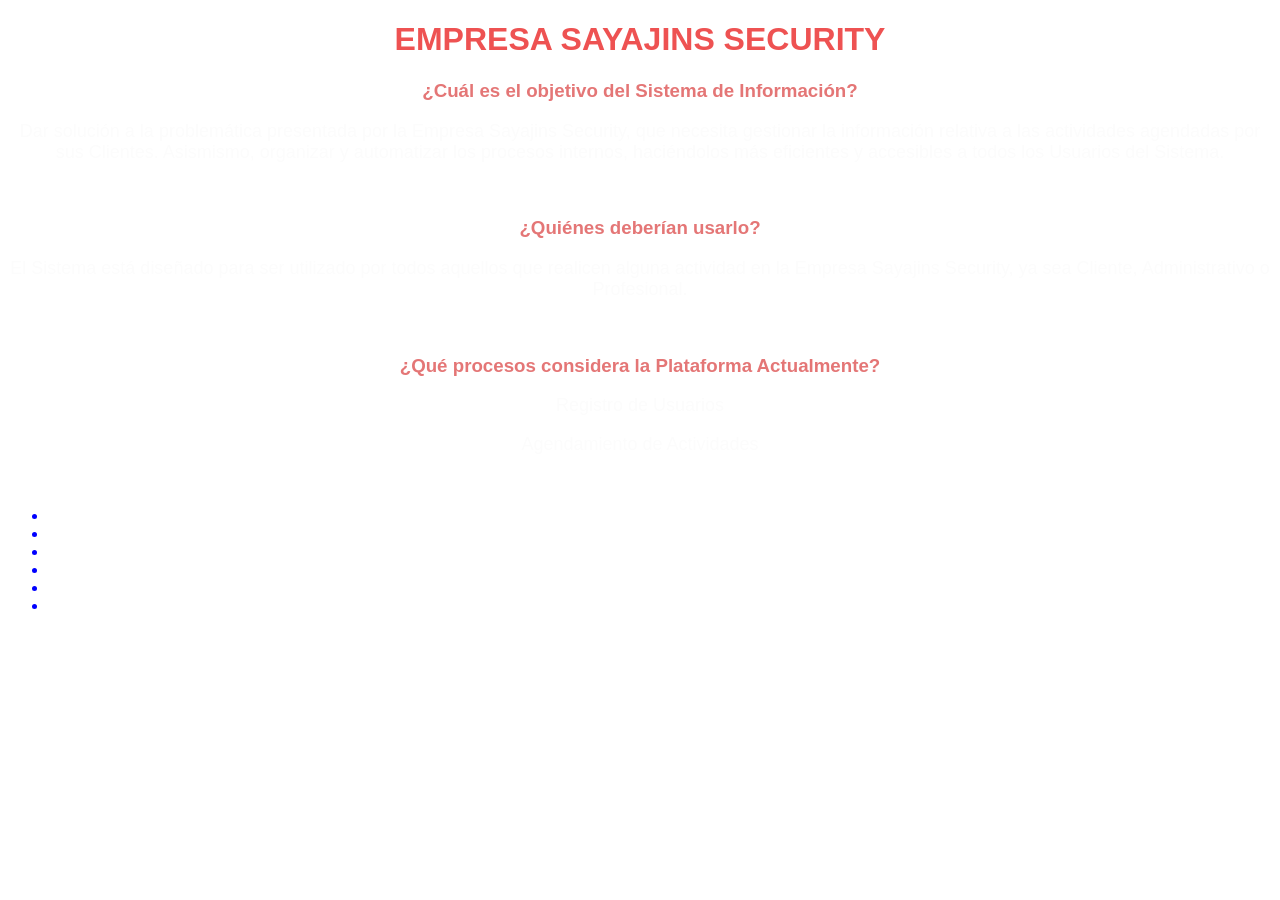
<file: index.html>
<!DOCTYPE html>
<html lang="en">

<head>
    <meta charset="UTF-8">
    <meta name="viewport" content="width=device-width, initial-scale=1.0">
    <title>Sayajins Security</title>
    <link rel="stylesheet" href="style.css">
</head>
<div class="tablita">

    <body>
        <header>
            <center>
                <h1><strong>EMPRESA SAYAJINS SECURITY</strong></h1>
            </center>
        </header>

        <main>
            <center>
                <h3>¿Cuál es el objetivo del Sistema de Información?</h3>

                <p>Dar solución a la problemática presentada por la Empresa Sayajins Security, que necesita gestionar la información relativa a las actividades agendadas por sus Clientes. Asismismo, organizar y automatizar los procesos internos, haciéndolos
                    más eficientes y accesibles a todos los Usuarios del Sistema.</p>

                <br>
                <h3>

                    ¿Quiénes deberían usarlo?
                </h3>
                <p>El Sistema está diseñado para ser utilizado por todos aquellos que realicen alguna actividad en la Empresa Sayajins Security, ya sea Cliente, Administrativo o Profesional.
                </p><br>
                <h3>
                    ¿Qué procesos considera la Plataforma Actualmente?
                </h3>
                <p>Registro de Usuarios</p>
                <p>Agendamiento de Actividades</p><br>
            </center>
        </main>

        <footer>
            <navbar>
                <ul>
                    <li><a href="index.html">PRINCIPAL</a></li>
                    <li><a href="contacto.html">CONTACTO</a> </li>
                    <li><a href="crearcapacitacion.html">AGENDAR CAPACITACIÓN</a></li>
                    <li><a href="listarcapacitaciones.html">LISTAR CAPACITACIÓN</a></li>
                    <li><a href="listadousuarios.html">LISTADO DE USUARIOS</a></li>
                    <li><a href="crearusuario.html">CREAR USUARIO</a></li>
                </ul>
            </navbar>
        </footer>

    </body>


</div>

</html>
</file>
<file: style.css>
html {
        background-image: url("https://i.pinimg.com/originals/2f/77/88/2f77880be2f62ae3b727b293b9cd4568.jpg");
        background-size: cover;
        background-position: center center;
        background-attachment: fixed;
        text-align: left;
        color: beige;
        font-size: medium;
    }
    
    p {
        color: rgb(252, 252, 252);
        font-family: 'Franklin Gothic Medium', 'Arial Narrow', Arial, sans-serif;
        font-size: large;
    }
    
    .left {
        text-align: left
    }
    
    h1 {
        font-family: Arial, Helvetica, sans-serif;
        color: #ee5252;
    }
    
    h3 {
        color: hsla(0, 67%, 65%, 0.918);
        font-family: 'Franklin Gothic Medium', 'Arial Narrow', Arial, sans-serif;
    }
    
    ul {
        color: blue;
        font-size: medium;
    }
    
    a {
        color: white;
    }
    
    a:hover {
        color: red;
    }
    
    a:active {
        color: blue;
    }
    
    #tabla {
        background-color: rgb(163, 163, 163);
        color: rgb(4, 3, 99);
    }
    
    th {
        color: black;
    }
    
    @media only screen and (min-width: 601px) {
        div.tablita {
            font-size: auto;
        }
    }
    /* If the screen size is 600px or less, set the font-size of <div> to 30px */
    
    @media only screen and (max-width: 600px) {
        div.tablita {
            font-size: auto;
        }
    }
</file>
